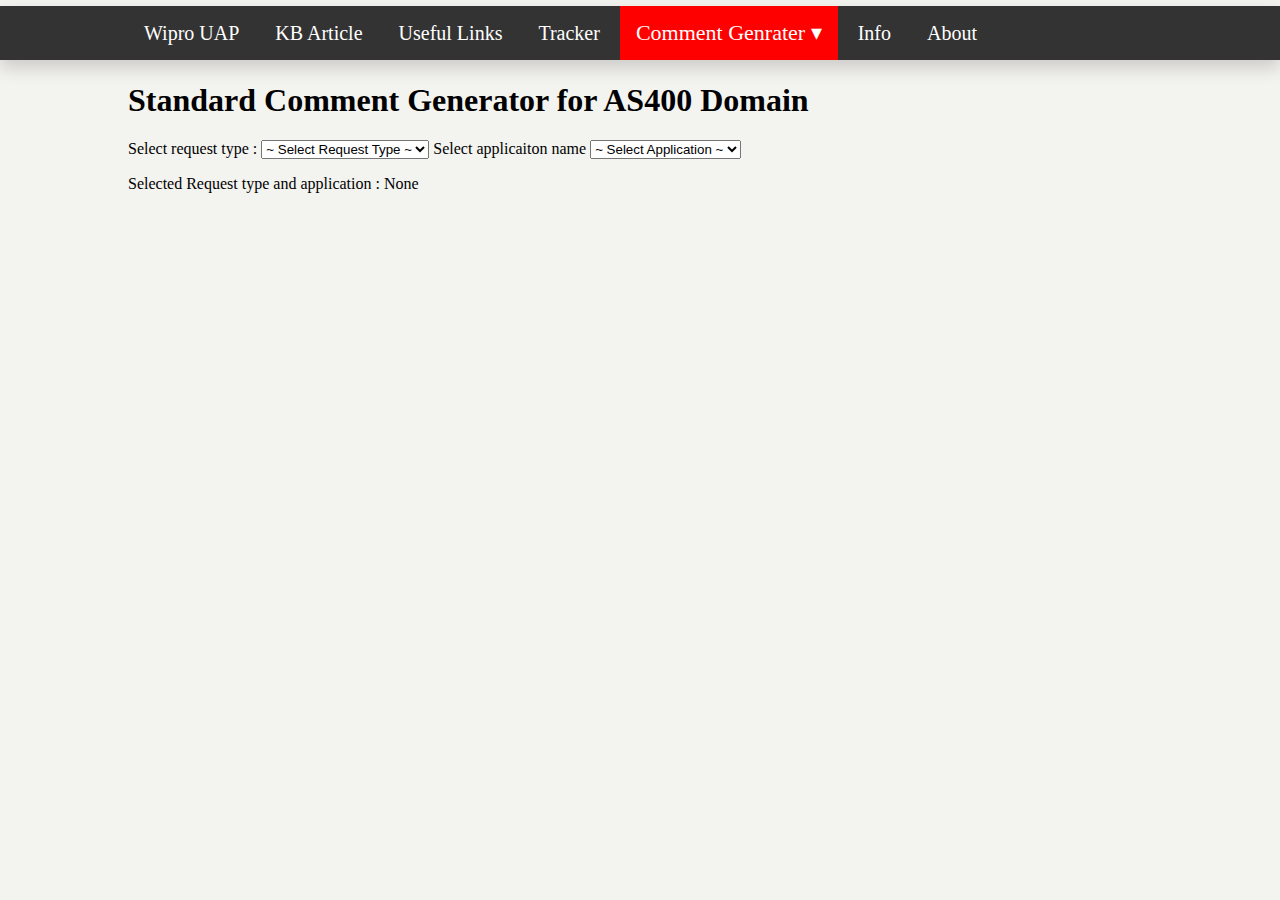
<file: Comment/AS400/AS400_Comments.html>
<!DOCTYPE html>
<html lang="en">
<head>

     <title>Wipro- UAP</title>

     <meta charset="UTF-8">
     <meta http-equiv="X-UA-Compatible" content="IE=Edge">
     <meta name="description" content="">
     <meta name="keywords" content="">
     <meta name="author" content="">
     <meta name="viewport" content="width=device-width, initial-scale=1, maximum-scale=1">


     <!-- MAIN CSS -->
     <link rel="stylesheet" href="./../../css/style.css">
     <script src="AS400_comment.js"></script>

</head>
<body>

     <!-- MENU -->
     <section class="menu">
          <!-- MENU LINKS -->
               <ul>
                    <li><a  href="./../../index.html">Wipro UAP</a></li>
                    <li><a href="#">KB Article</a></li>
                    <li><a href="#" >Useful Links</a></li>
                    <li><a href="#" >Tracker</a></li>
                    <li>
                         <a href="#" class="active">Comment Genrater ▾</a>
                              <ul class="dropdown">
                                   <li><a href="">AS400</a></li>
                                   <li><a href="">AD</a></li>
                                   <li><a href="">SAP</a></li>
                                   <li><a href="">REVA</a></li>
                              </ul>
                    </li>
                    <li><a href="#" >Info</a></li>
                    <li><a href="#" >About</a></li>
               </ul>
</section>


<div id="comment_body">
     <H1>Standard Comment Generator for AS400 Domain</H1>
          
               <label for="">Select request type : </label>
               <select id="Request_type" onclick="Selectedrequesttype();">
                    <option value="">~ Select Request Type ~</option>
                    <option value="Provision">Provision</option>
                    <option value="Disable">Disable/Revoke</option>
                    <option value="Enable">Enable</option>
                    <option value="Update">Update</option>
                    <option value="Entitlement">Entitlement</option>

               </select>

               <label for="">Select applicaiton name</label>
               <select id="Application_name" onclick="selectedapplicationname();">
                    <option value="">~ Select Application ~</option>
                    <option value="AS400">AS400</option>
                    <option value="PKMO">PKMO</option>
                    <option value="PKMB">PKMB</option>
                    <option value="VECS">VECS</option>
                    <option value="TNFR">TNFR</option>
                    <option value="VIPR">VIPR</option>
                    <option value="NRIP">NRIP</option>
                    <option value="TUIP">TUIP</option>
                    <option value="NRKR">NRKR</option>
                    <option value="NWJD">NWJD</option>
                    <option value="RDS">RDS</option>
                    <option value="GRPK">GRPK</option>
                    <option value="SPSW">SPSW</option>
                    <option value="ODVI">ODVI</option>
                    <option value="VMAN">VMAN</option>
                    <option value="PKMA">PKMA</option>
                    <option value="PKMH">PKMH</option>
                    <option value="PKMD">PKMD</option>
                    <option value="HSOP">HSOP</option>
                    <option value="TBS">TBS</option>
                    <option value="PKME">PKME</option>
                    <option value="APBS">APBS</option>
                    <option value="VNPA">VNPA</option>
                    <option value="VMEX">VMEX</option>
                    <option value="S21">S21</option>
                    <option value="PKMC">PKMC</option>


               </select>

               <br>
                    <p id="Selected_request_and_application">Selected Request type and application : None </p> 
                    <p id="Selection_error" style="color: red; font-size: 20px;"></p>         

</div>

<!-- Provision VMAN -->
<div id="PKMS_Pro_Div" class="Selected_application" style="display: none;">

     Enter User Account Login : <input type="text" id="User_ID" value="">
     Enter Model ID : <input type="text" id="Model_ID" value="">
     <br>
     <b><p id="application_name"></p></b>
     <input type="radio" name="App_access" value="exists">
     <label for="">No, Already had access</label><br>
     <input type="radio" name="App_access" value="created">
     <label for="">Yes, As per the Request</label><br>
     <br>
     <b><p id="Server_name"></p></b>
     <input type="radio"name="Server_access" value="exists">
     <label for="">No, Already had access</label><br>
     <input type="radio" name="Server_access" value="created_AS400">
     <label for="">Yes, As per corresponding AS400 Request</label><br>
     <input type="radio"name="Server_access" value="Created">
     <label for="">Yes, As per the Request</label><br>

     <br><br><br>
     <button onclick="Gen_Comment();">Genrate Comment</button>
     <br><br>
     <textarea onClick="Copytext();" id="Comment" cols="90" rows="5"></textarea>

     <br><br><br>
     <p><b><u>Additional Info</u></b></p>
     <p for="">Number of Transection : </p><p></p>
     <p for="">is any attachment required? : </p><p></p>
     <p for="">Comment ID : </p><p></p>
     <p style="color: blue;"><b><u>Porcess Details</u></b></p>
     <p></p><p></p>
</div>

<!-- Disable VMAN -->
<div id="PKMS_Dis_Div" class="Selected_application" style="display: none;">
     <b><p>Is Account login and beneficiary are different??</p></b>
     <input type="radio" name="ID" id="is_diff">No
     <input type="radio" name="ID" id="is_diff">Yes
     <br><br>

     Enter User Account Login : <input type="text">
     Enter beneficiary Login (*if different) : <input type="text"> 
     <br>
     
     <b><p>Have you deleted VMAN access?</p></b>
     <input type="radio" id="male" name="Vman_access" value="male">
     <label for="">No, Already access not exists</label><br>
     <input type="radio" id="female" name="Vman_access" value="female">
     <label for="">Yes</label><br>
     <br>
     <b><p>Have you deleted access on corresponding IT4M602S AS/400 Server?</p></b>
     <input type="radio" id="" name="Server_access" value="">
     <label for="">No, Already access not exists</label><br>
     <input type="radio" id="" name="Server_access" value="">
     <label for="">Yes, As per corresponding AS400 Request</label><br>
     <input type="radio" id="" name="Server_access" value="">
     <label for="">Yes, As per the Request</label><br>

     <br><br><br>
     <button>Genrate Comment</button>
     <br><br><br>
     <p><b><u>Additional Info</u></b></p>
     <p for="">Number of Transection : </p><p></p>
     <p for="">is any attachment required? : </p><p></p>
     <p for="">Comment ID : </p><p></p>
     <p style="color: blue;"><b><u>Porcess Details</u></b></p>
     <p></p><p></p>
</div>



</body>
</html>
</file>
<file: css/style.css>
body{

    padding-top: 0.5%;
    margin: 0%;
    background-color: rgb(243, 243, 240);
}

.menu{
    background: rgb(165, 162, 162);  
    box-shadow: 0px 8px 16px 0px rgba(53, 52, 52, 0.2);
}
.menu ul {
    list-style: none;
    margin: 0;
    padding: 0;
    padding-left: 10%;
    background-color: #333;
  }
.menu ul li {
  display: inline-block;
  position: relative;
}

.menu ul li a {
    display: block;
    color: white;
    text-align: center;
    padding: 14px 16px;
    text-decoration: none;
    font-size: 20px;
    text-decoration: none;
  }

.menu ul li ul.dropdown{
  padding: 0px;
  display: none;
  position: absolute;
  min-width: 100%;
  box-shadow: 0px 8px 16px 0px rgba(0,0,0,0.2);

}

.menu ul li:hover ul.dropdown{
  display: block;
}

.menu ul li ul.dropdown li {
  display: block;
}

.menu .active {
    background-color: red;
    font-size: 22px;
  }

.menu li a:hover {
    background-color: #111;
  }



#comment_body{
  padding-left : 10%;
  padding-right: 10%;
}

.Selected_application{
  display: block; 
  margin-left: 10%;
  margin-right: 10%;
  padding: 50px;
  border:1px solid black;
  margin-bottom: 20%;
  
}
</file>
